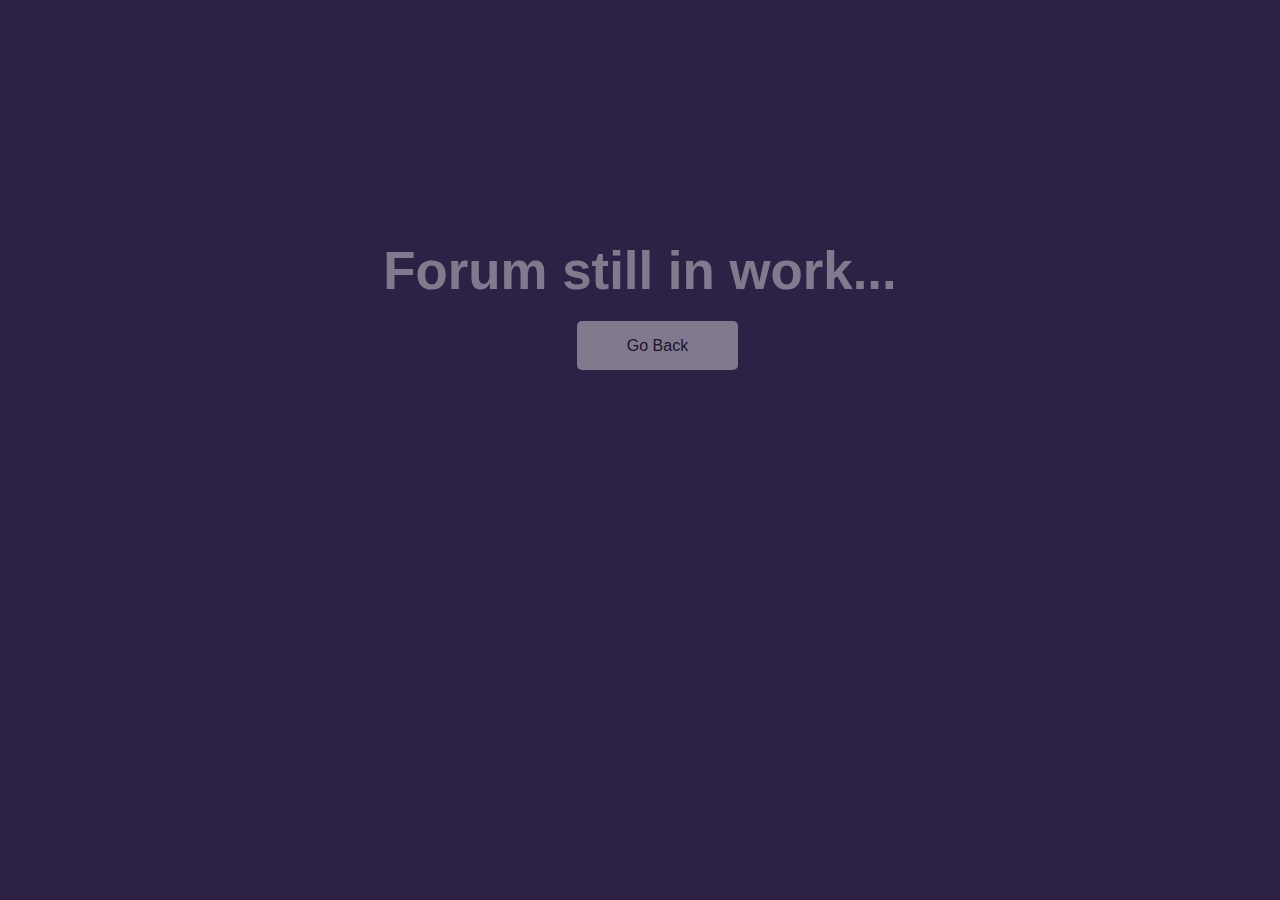
<file: Bad-IW-Remake/forum.html>
<!DOCTYPE html>
  <head>
    <meta charset="utf-8">
    <title>Alyware Forum</title>
    <link rel="stylesheet" href="forumstyle.css">
  </head>
  <body>
      <h1>Forum still in work...</h1>
      <a href="index.html" class="goback">Go Back</a>
  </body>
</file>
<file: Bad-IW-Remake/forumstyle.css>
body {
    background-color: #2D2145;
    font-family: arial;
}

h1 {
    color: White;
    font-size: 330%;
    text-align: center;
    opacity: 40%;
    margin-top: 19%;
}

a {
      text-decoration: none;
}

.goback{
    padding: 16px 50px;
    margin-left: 45%;
    text-decoration: none;
    color: black;
    border-radius: 5px;
    background-color: white;
    opacity: 40%;
}

.goback:hover {
    opacity: 100%;
    transition: 0.4s;
}
</file>
